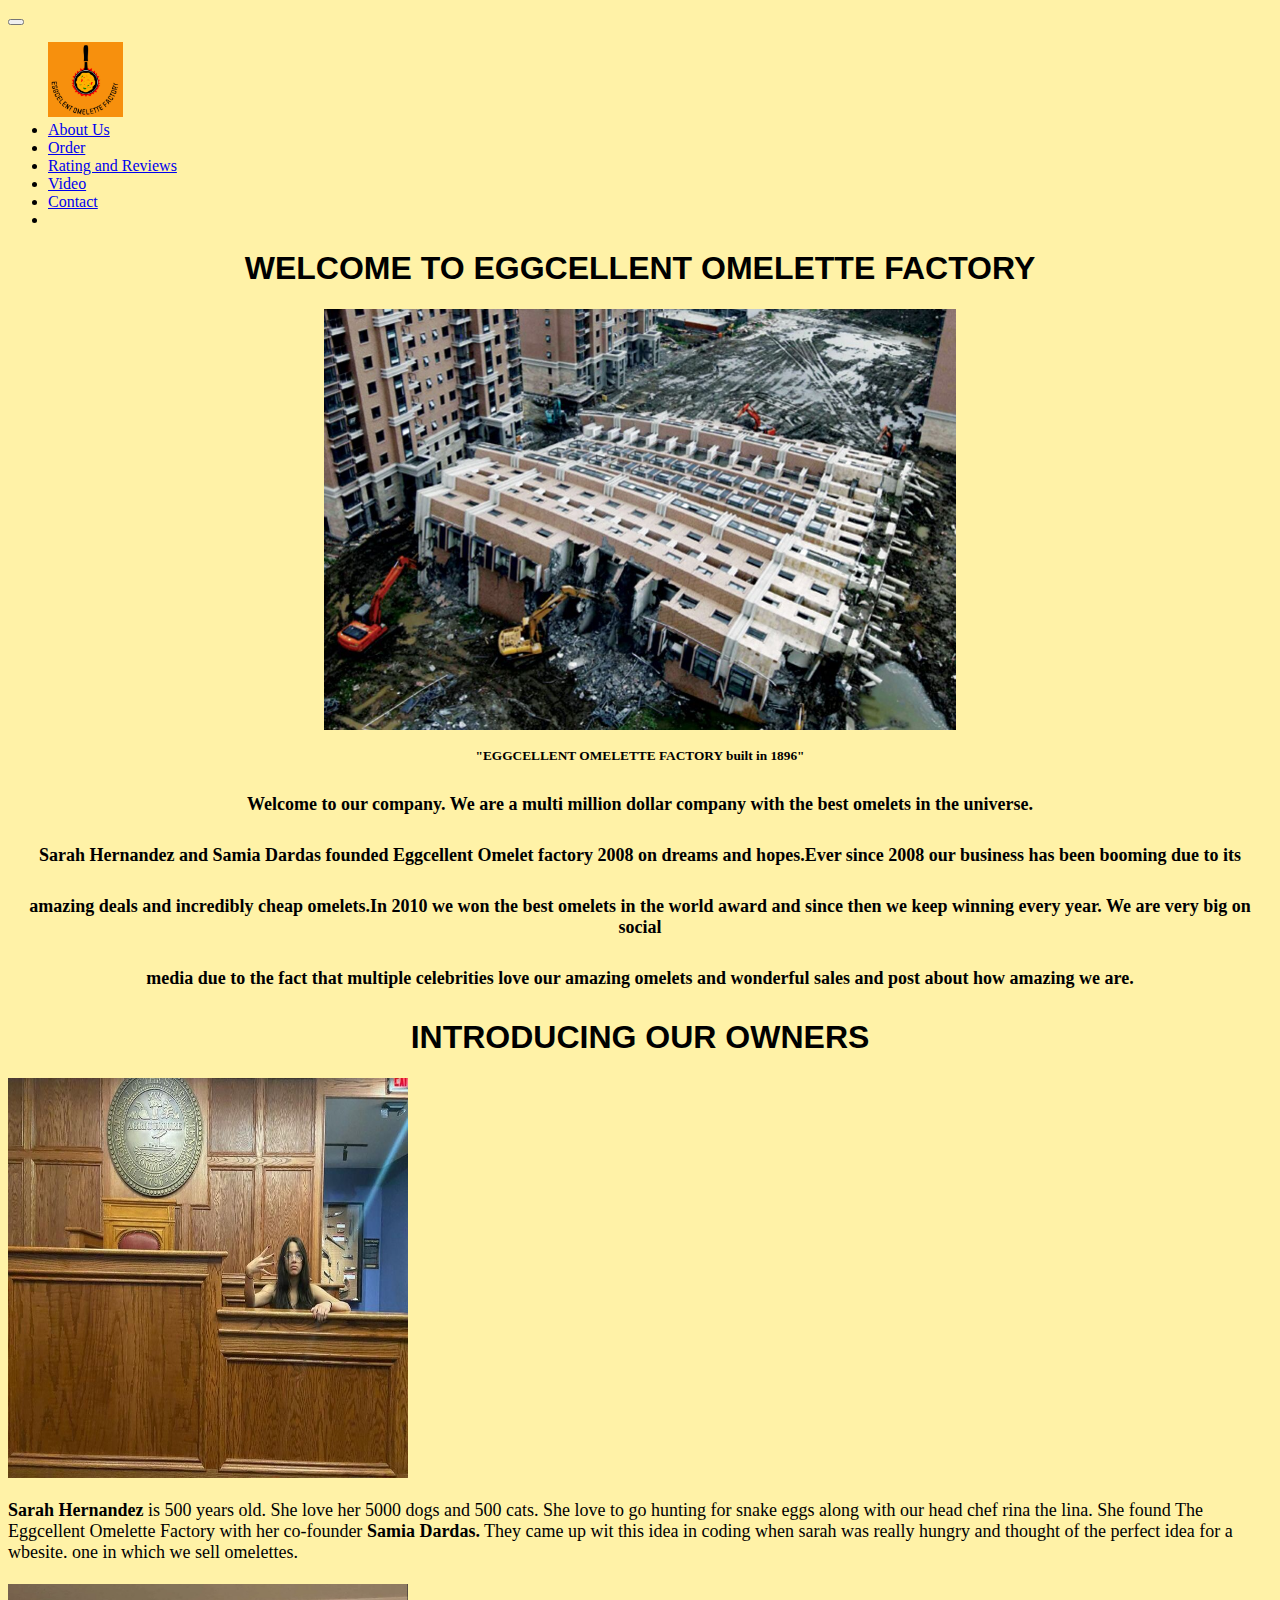
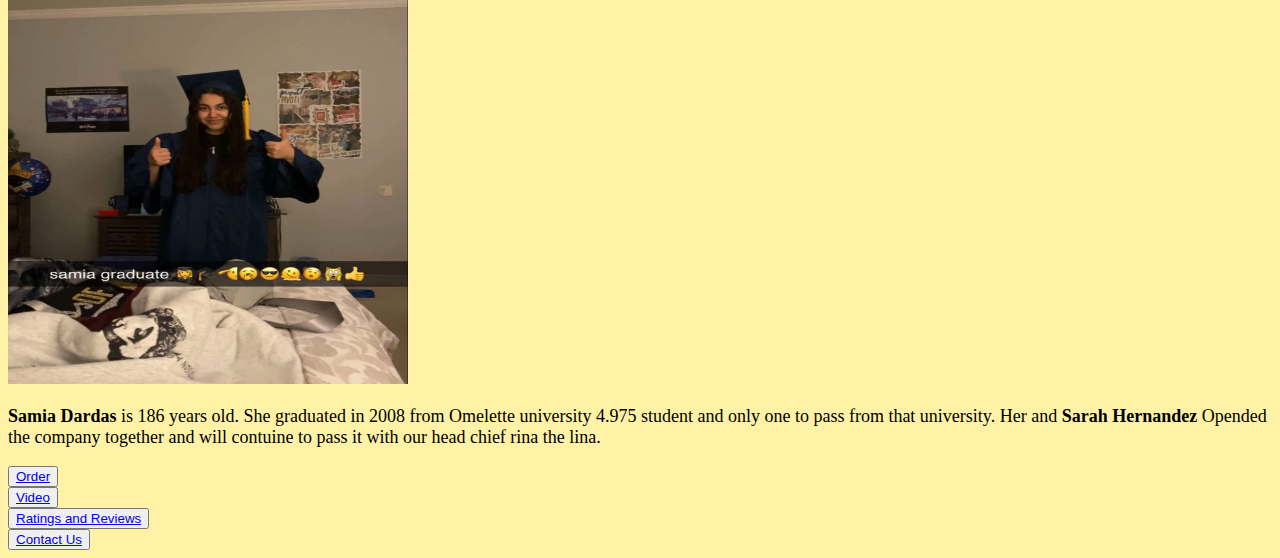
<file: index.html>
<!doctype html>
<html lang="en">

<head>
  <meta charset="utf-8">
  <meta name="viewport" content="width=device-width, initial-scale=1">
  <title>About Us</title>
  <link href="https://cdn.jsdelivr.net/npm/bootstrap@5.3.2/dist/css/bootstrap.min.css" rel="stylesheet"
    integrity="sha384-T3c6CoIi6uLrA9TneNEoa7RxnatzjcDSCmG1MXxSR1GAsXEV/Dwwykc2MPK8M2HN" crossorigin="anonymous">
  <link rel="stylesheet" href="style.css">
</head>

<body>

  <nav class="navbar navbar-expand-lg bg-body-tertiary">
    <!--navbar-->
    <div class="container-fluid">
      <a class="navbar-brand" href="#"></a>
      <button class="navbar-toggler" type="button" data-bs-toggle="collapse" data-bs-target="#navbarNav"
        aria-controls="navbarNav" aria-expanded="false" aria-label="Toggle navigation">
        <span class="navbar-toggler-icon"></span>
      </button>
      <div class="collapse navbar-collapse" id="navbarNav">
        <ul class="navbar-nav">
          <img src="img/thumbnail_IMG_3272.jpg" height="75" width="75">
          <li class="nav-item">
            <a class="nav-link active" aria-current="page" href="index.html">About Us</a>
          </li>
          <li class="nav-item">
            <a class="nav-link" href="Order.html">Order</a>
          </li>
          <li class="nav-item">
            <a class="nav-link" href="Ratingsandreviews.html">Rating and Reviews</a>
          </li>
          <li class="nav-item">
            <a class="nav-link" href="video.html">Video</a>

          </li>
          <li class="nav-item">
            <a class="nav-link" href="contact.html">Contact</a>

          </li>
          <li class="nav-item">
            <!--end of Nav Bar-->
          </li>
        </ul>
      </div>
    </div>
  </nav>

  <body>
    <h1>WELCOME TO EGGCELLENT OMELETTE FACTORY</h1>
    <!--welcome-->
    <img src="img/build.jpg" alt="build" class="center" width="1000">

    <h4>"EGGCELLENT OMELETTE FACTORY built in 1896"</h4>


    <span class="border">
      <!--info about the company-->
      <h5> Welcome to our company. We are a multi million dollar company with the best omelets in the universe.</h5>
      <h5> Sarah Hernandez and Samia Dardas founded Eggcellent Omelet factory 2008 on dreams and hopes.Ever since 2008
        our business has been booming due to its </h5>
      <h5> amazing deals and incredibly cheap omelets.In 2010 we won the best omelets in the world award and since then
        we keep winning every year. We are very big on social</h5>
      <h5> media due to the fact that multiple celebrities love our amazing omelets and wonderful sales and post about
        how amazing we are.</h5>
    </span>
    <h1>INTRODUCING OUR OWNERS</h1>
    <!--header-->
    <div class="container">

      <div class="row text-center">
        <div class="col-md-6">
          <img class="" src="img/um.jpg" width="400" height="400">
          <!--Owner-->

        </div>
        <div class="col-md-6">
          <!--Info about Owner-->
          <p><strong>Sarah Hernandez </strong> is 500 years old. She love her 5000 dogs and 500 cats. She love to go
            hunting for snake eggs along with our head chef rina the lina. She found The Eggcellent Omelette Factory
            with her co-founder <strong> Samia Dardas.</strong> They came up wit this idea in coding when sarah was
            really hungry and thought of the perfect idea for a wbesite. one in which we sell omelettes.

        </div>
        <h1></h1>
        <h1></h1>
        <h1></h1>
        <h1></h1>

        <div class="container">

          <div class="row text-center">
            <div class="col-md-6">
              <img class="" src="img/grad.jpg" width="400" height="400">

            </div>
            <div class="col-md-6">
              <!--Info about Owner-->
              <p><strong>Samia Dardas </strong> is 186 years old. She graduated in 2008 from Omelette university 4.975
                student and only one to pass from that university. Her and <strong>Sarah Hernandez</strong> Opended the
                company together and will contuine to pass it with our head chief rina the lina.</p>

            </div>
          </div>

          </p>



          <span class="border">
            <!--footer-->
        </div>
        <div class="container overflow-hidden text-center">
          <div class="row gx-5">
            <div class="col">
              <div class="p-3">
                <div class="p-3">
                  <button type="button" class="btn btn-dark">
                    <a href="Order.html"> Order </a>
                  </button>
                </div>
              </div>
              <div class="p-3">
                <button type="button" class="btn btn-dark">
                  <a href="video.html">Video</a>
                </button>

              </div>
            </div>
            <div class="col">
              <div class="p-3">
                <div class="p-3">
                  <button type="button" class="btn btn-dark">
                    <a href="Ratingsandreviews.html">Ratings and Reviews</a>
                  </button>
                </div>
              </div>
              <div class="p-3">
                <button type="button" class="btn btn-dark">
                  <a href="contact.html">Contact Us</a>
                </button>
              </div>
            </div>
          </div>
        </div></span>

        <script src="https://cdn.jsdelivr.net/npm/bootstrap@5.3.2/dist/js/bootstrap.bundle.min.js"
          integrity="sha384-C6RzsynM9kWDrMNeT87bh95OGNyZPhcTNXj1NW7RuBCsyN/o0jlpcV8Qyq46cDfL" crossorigin="anonymous">
        </script>

  </body>
</file>
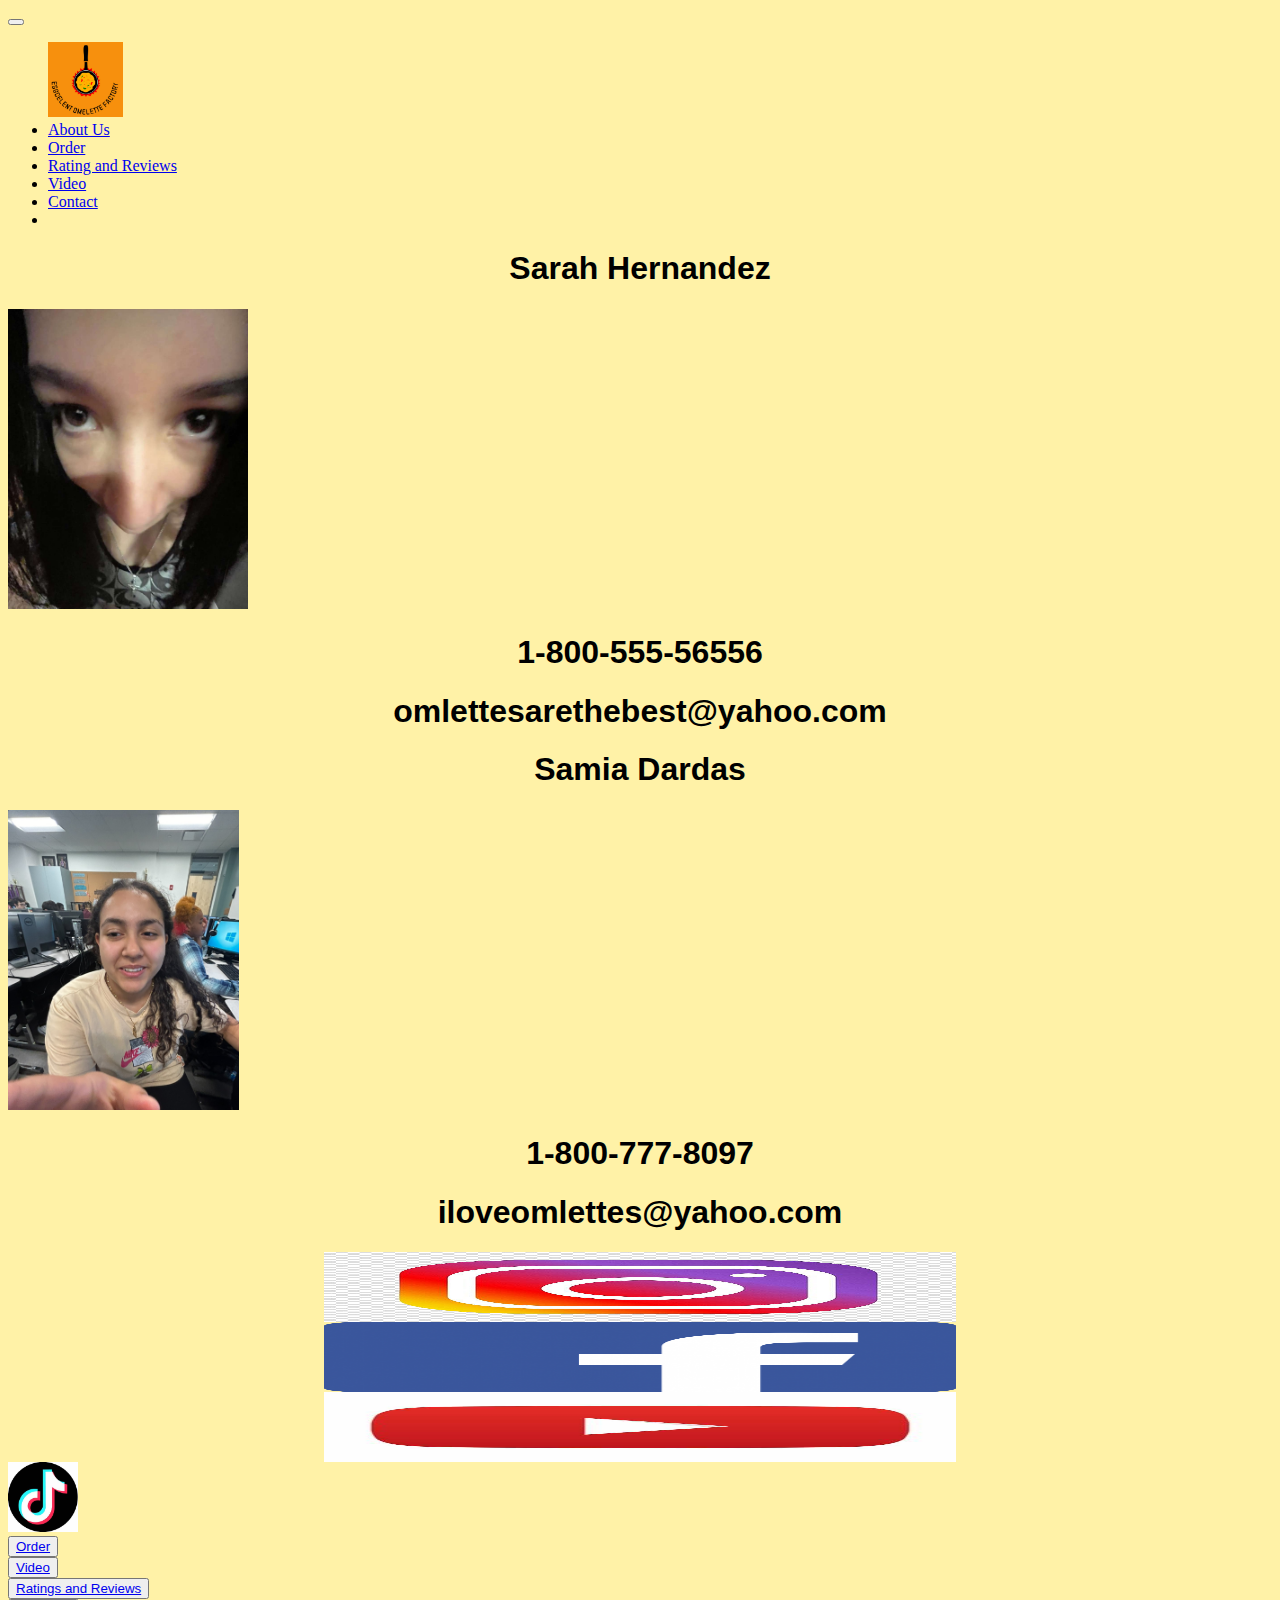
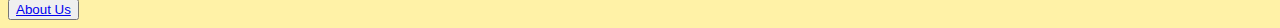
<file: contact.html>
<!doctype html>
<html lang="en">

<head>
  <meta charset="utf-8">
  <meta name="viewport" content="width=device-width, initial-scale=1">
  <title>Contact</title>
  <link href="https://cdn.jsdelivr.net/npm/bootstrap@5.3.2/dist/css/bootstrap.min.css" rel="stylesheet"
    integrity="sha384-T3c6CoIi6uLrA9TneNEoa7RxnatzjcDSCmG1MXxSR1GAsXEV/Dwwykc2MPK8M2HN" crossorigin="anonymous">
  <link rel="stylesheet" href="style.css">
</head>

<body>

  <nav class="navbar navbar-expand-lg bg-body-tertiary">
    <!--Nav bar-->
    <div class="container-fluid">
      <a class="navbar-brand" href="#"></a>
      <button class="navbar-toggler" type="button" data-bs-toggle="collapse" data-bs-target="#navbarNav"
        aria-controls="navbarNav" aria-expanded="false" aria-label="Toggle navigation">
        <span class="navbar-toggler-icon"></span>
      </button>
      <div class="collapse navbar-collapse" id="navbarNav">
        <ul class="navbar-nav">
          <img src="img/thumbnail_IMG_3272.jpg" height="75" width="75">
          <li class="nav-item">
            <a class="nav-link active" aria-current="page" href="index.html">About Us</a>
          </li>
          <li class="nav-item">
            <a class="nav-link" href="Order.html">Order</a>
          </li>
          <li class="nav-item">
            <a class="nav-link" href="Ratingsandreviews.html">Rating and Reviews</a>
          </li>
          <li class="nav-item">
            <a class="nav-link" href="video.html">Video</a>

          </li>
          <li class="nav-item">
            <a class="nav-link" href="contact.html">Contact</a>

          </li>
          <li class="nav-item">

          </li>
        </ul>
      </div>
    </div>
  </nav>
  <!--end of Nav Bar-->
  <div class="container text-center">
    <!--contact info-->
    <div class="row g-2">
      <div class="col-6">
        <div class="p-3">
          <h1>Sarah Hernandez</h1>
          <img src="img/sarah.jpg" height="300" weight="300">
          <h1> 1-800-555-56556</h1>
          <h1>omlettesarethebest@yahoo.com</h1>

        </div>
      </div>


      <div class="col-6">
        <div class="p-3">
          <!--contact info-->
          <h1> Samia Dardas</h1>
          <img src="img/samia.jpg" height="300" weight="300">
          <h1>1-800-777-8097</h1>
          <h1>iloveomlettes@yahoo.com</h1>
        </div>
      </div>

    </div>
  </div>

  <div class="container text-center">
    <!--socials-->
    <div class="row row-cols-auto">
      <div class="col">
        <a href="https://www.tiktok.com/t/ZT85SgsB6/"><img class="center" src="img/insta.jpg" height="70"
            width="70"></a>
      </div>

      <div class="col">
        <a href="https://www.tiktok.com/t/ZT85SH5DW/"><img class="center" src="img/facebook.jpg" height="70"
            width="70"></a>
      </div>
      <div class="col">
        <a href="https://www.tiktok.com/t/ZT85SsAsD/"><img class="center" src="img/idek.jpg" height="70" width="70"></a>
      </div>
      <div class="col">
        <a href="https://www.tiktok.com/t/ZT85Scfpp/"><img class="ccenter" src="img/tiktok.jpg" height="70"
            width="70"></a>
      </div>
    </div>
    <span class="border">
      <!--footer-->
  </div>
  <div class="container overflow-hidden text-center">
    <div class="row gx-5">
      <div class="col">
        <div class="p-3">
          <div class="p-3">
            <button type="button" class="btn btn-dark">
              <a href="Order.html"> Order </a>
            </button>
          </div>
        </div>
        <div class="p-3">
          <button type="button" class="btn btn-dark">
            <a href="video.html">Video</a>
          </button>

        </div>
      </div>
      <div class="col">
        <div class="p-3">
          <div class="p-3">
            <button type="button" class="btn btn-dark">
              <a href="Ratingsandreviews.html">Ratings and Reviews</a>
            </button>
          </div>
        </div>
        <div class="p-3">
          <button type="button" class="btn btn-dark">
            <a href="index.html">About Us</a>
          </button>
        </div>
      </div>
    </div>
  </div></span>
  <script src="https://cdn.jsdelivr.net/npm/bootstrap@5.3.2/dist/js/bootstrap.bundle.min.js"
    integrity="sha384-C6RzsynM9kWDrMNeT87bh95OGNyZPhcTNXj1NW7RuBCsyN/o0jlpcV8Qyq46cDfL" crossorigin="anonymous">
  </script>
</body>
</file>
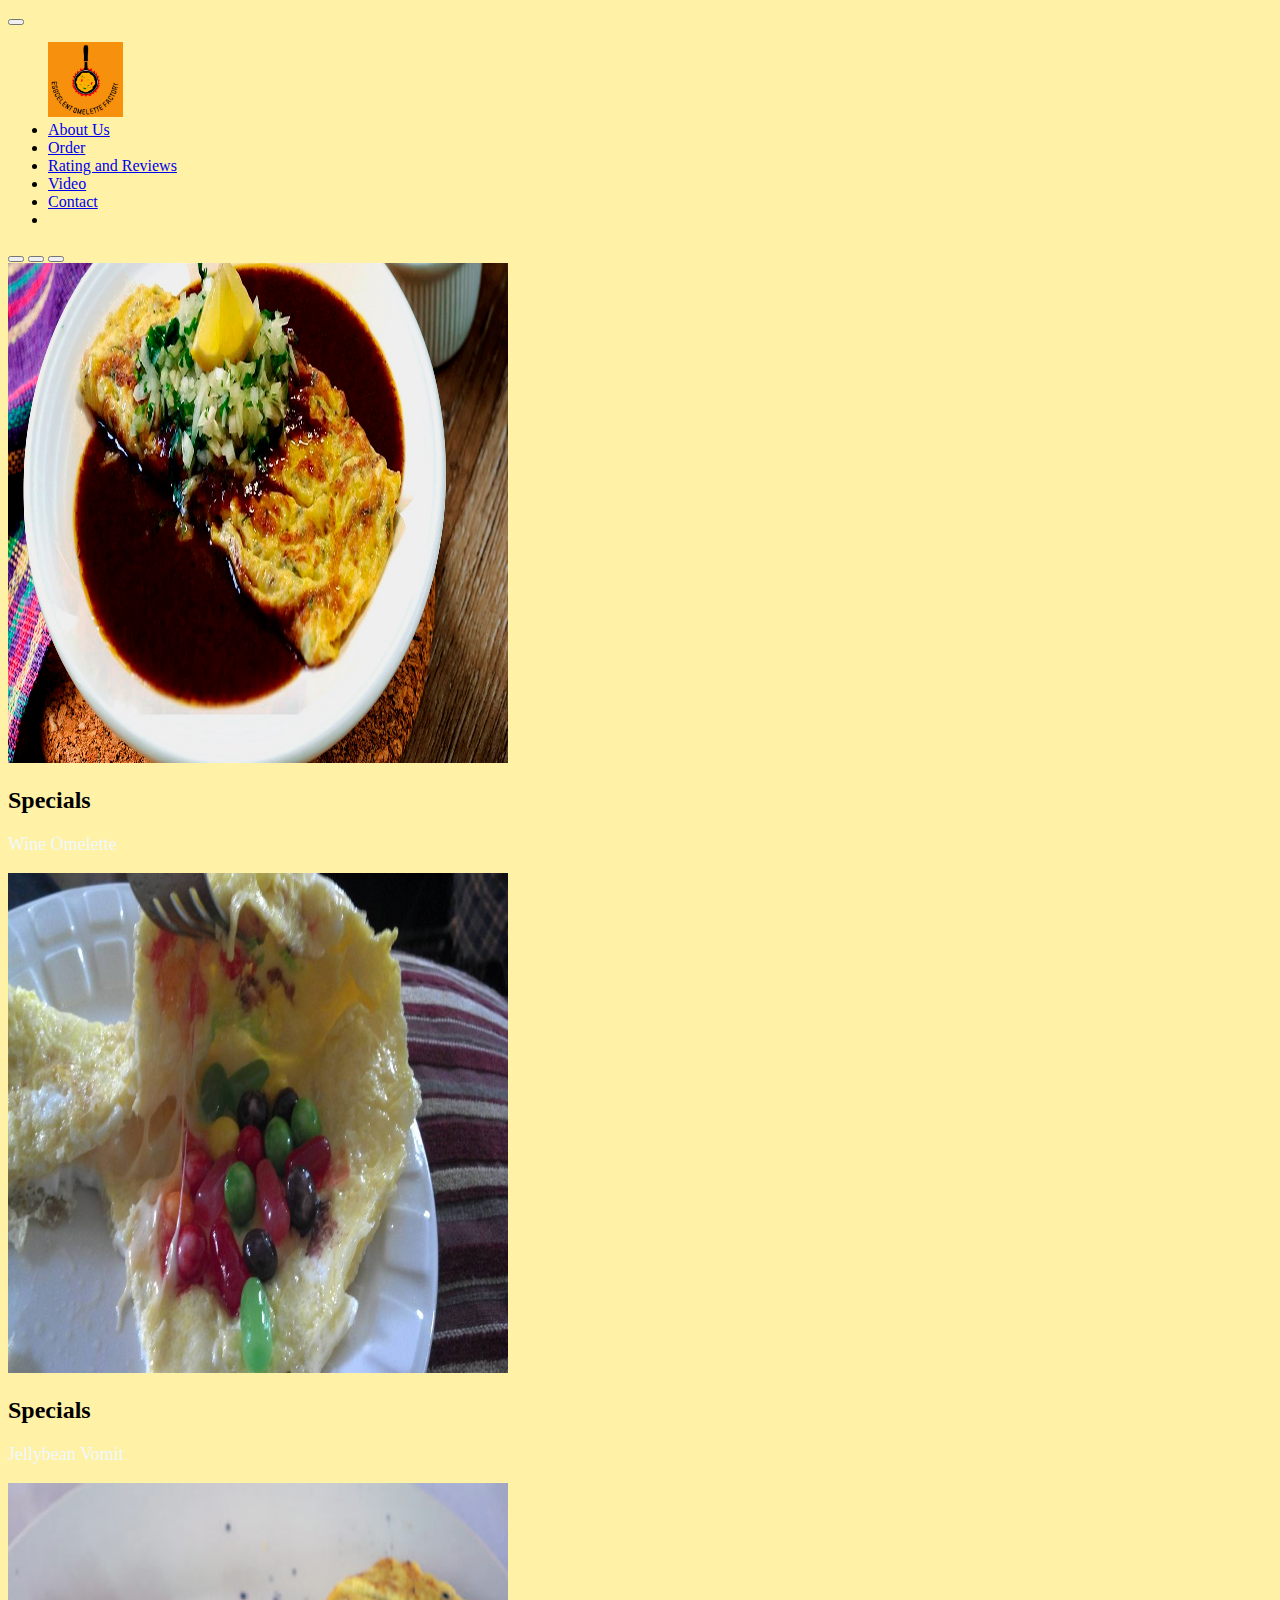
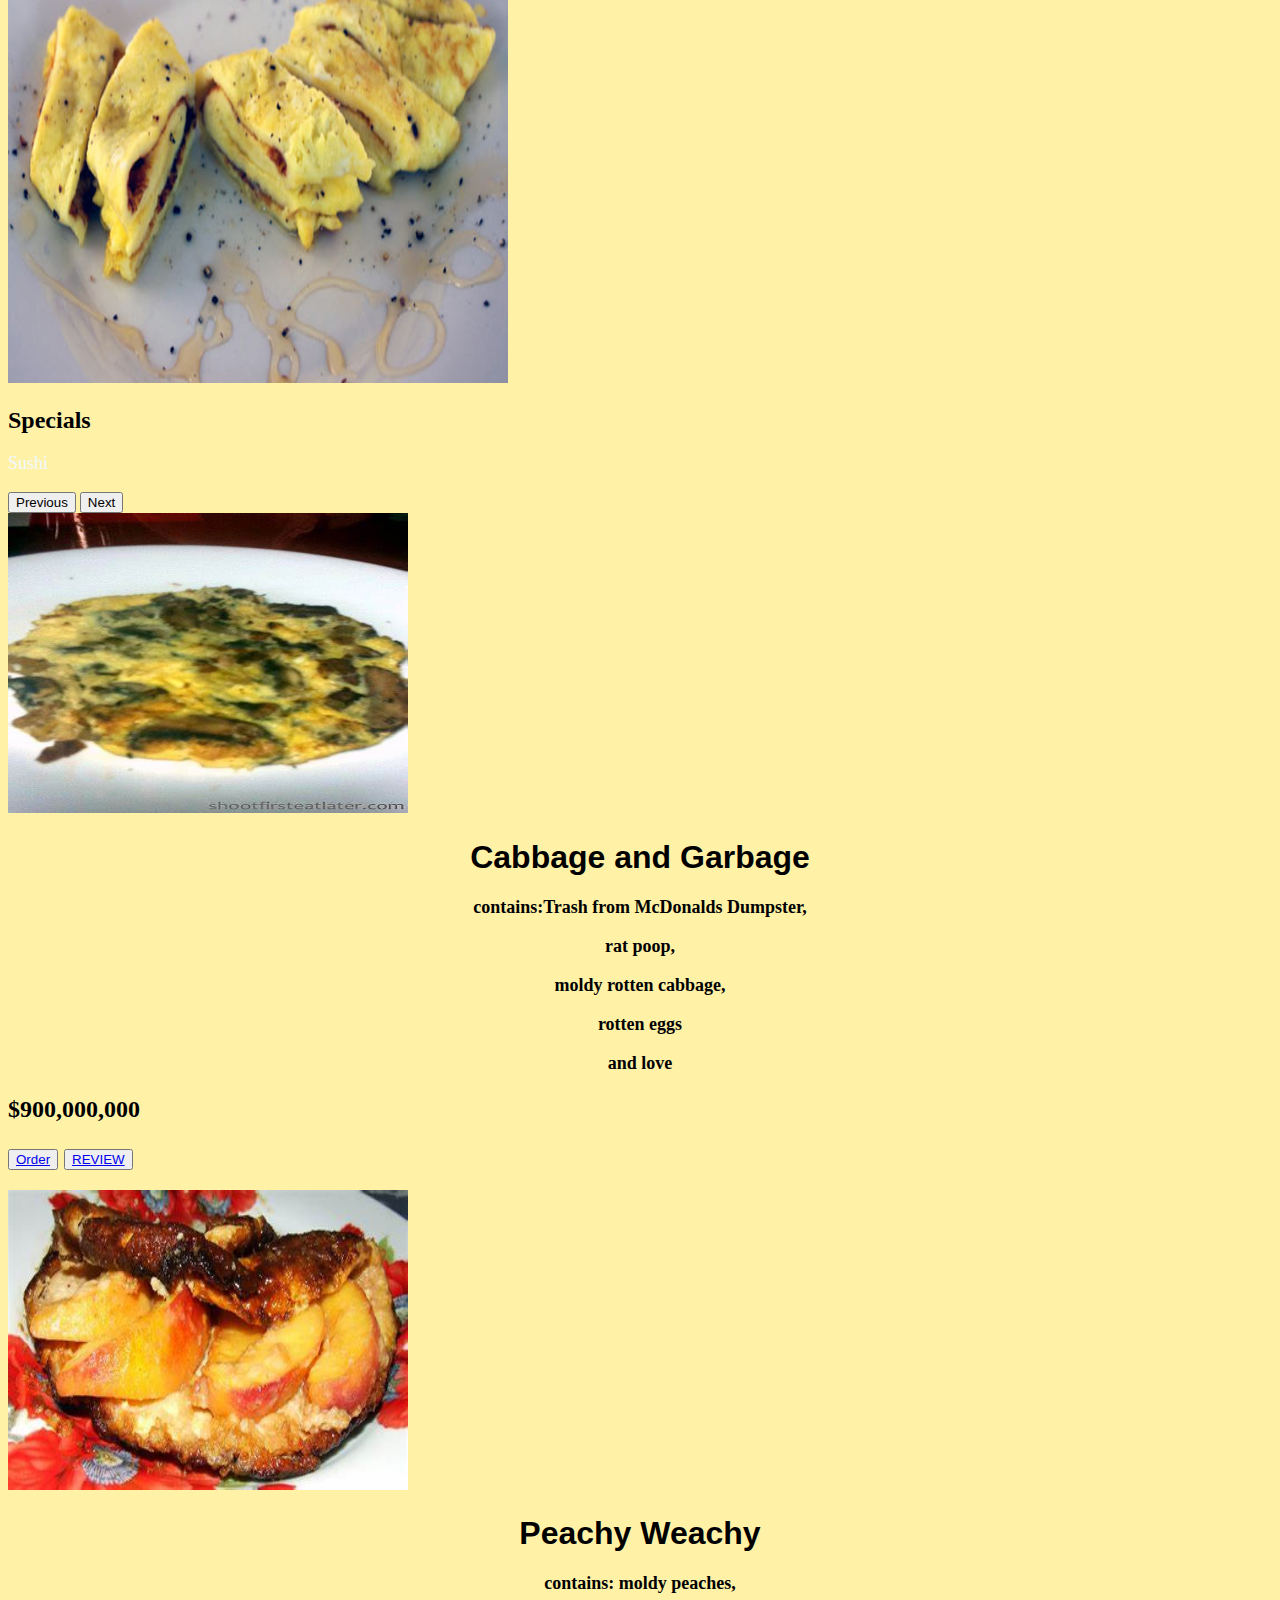
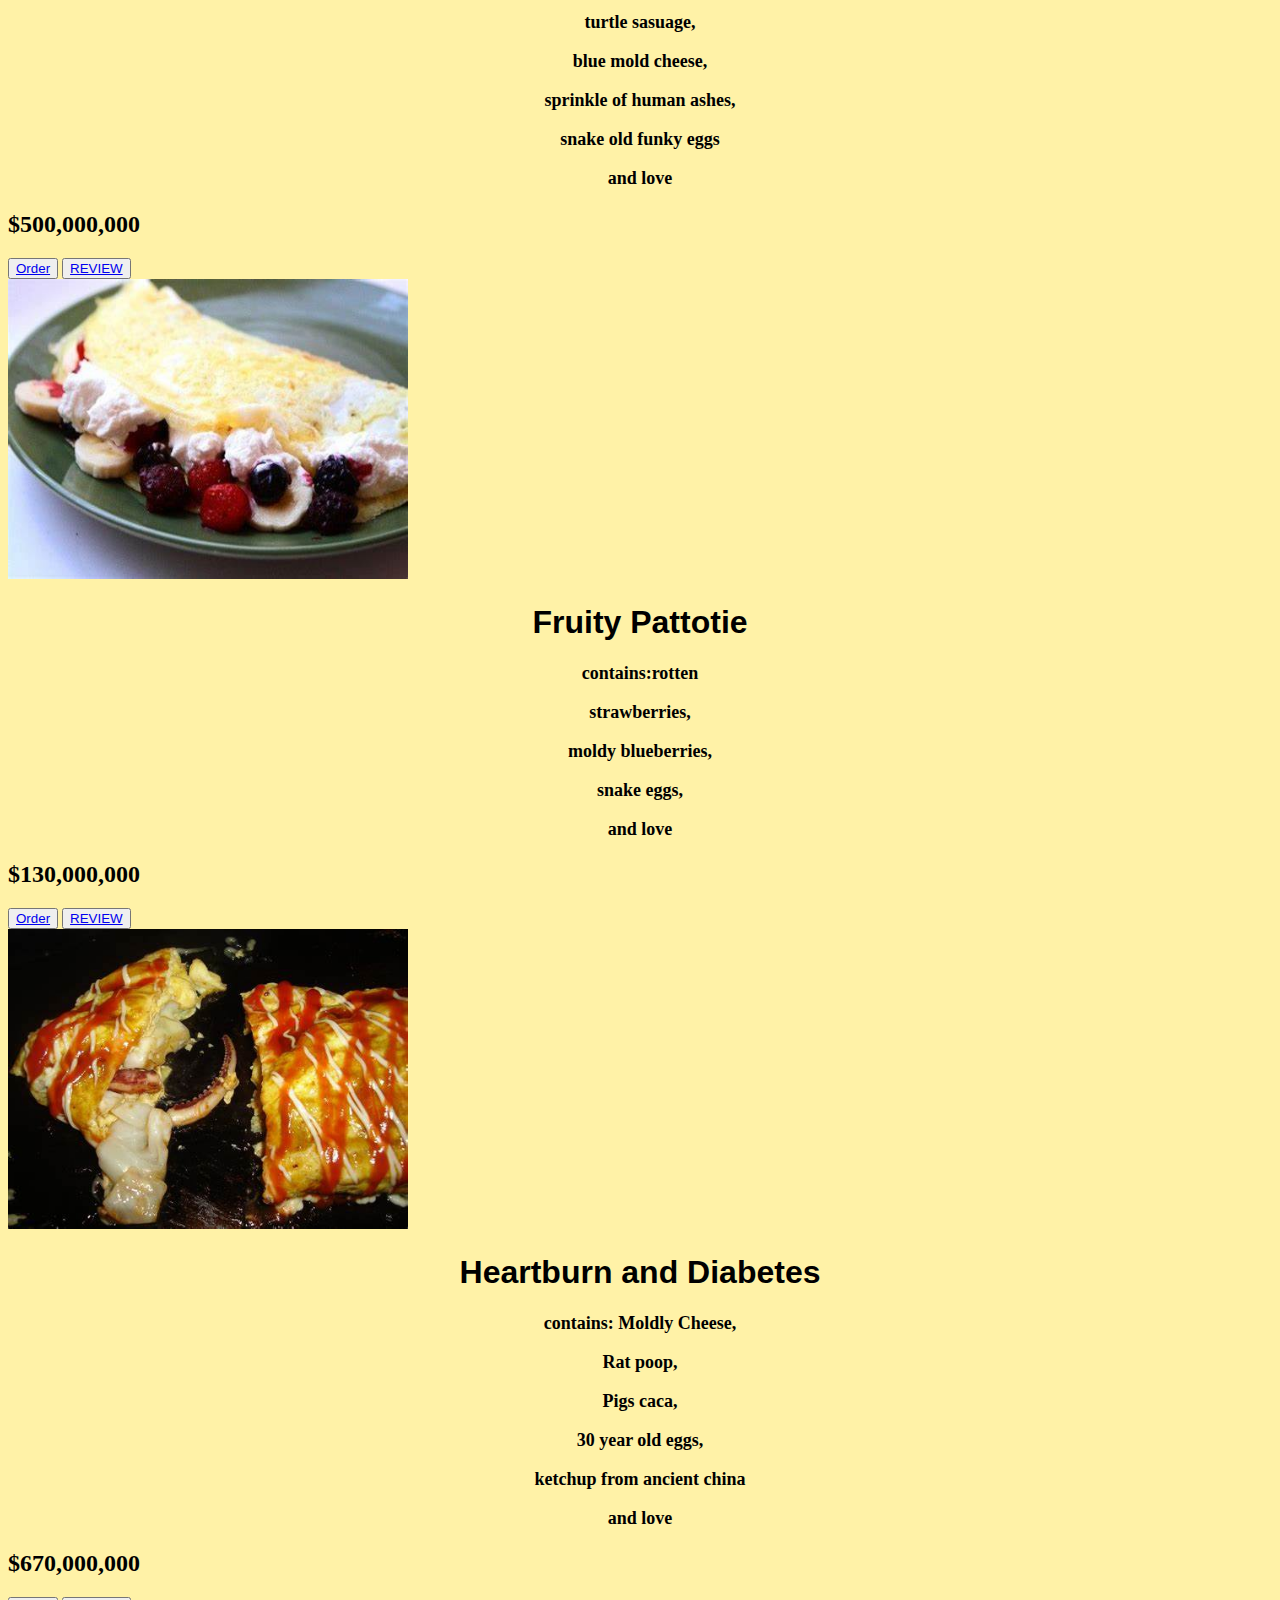
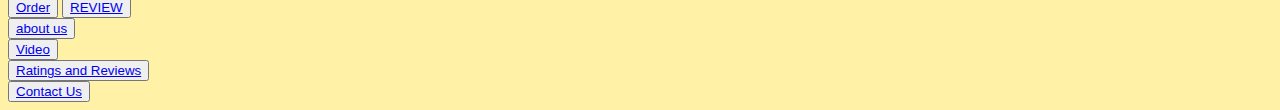
<file: Order.html>
<!doctype html>
<html lang="en">

<head>
  <meta charset="utf-8">
  <meta name="viewport" content="width=device-width, initial-scale=1">
  <title>Order</title>
  <link href="https://cdn.jsdelivr.net/npm/bootstrap@5.3.2/dist/css/bootstrap.min.css" rel="stylesheet"
    integrity="sha384-T3c6CoIi6uLrA9TneNEoa7RxnatzjcDSCmG1MXxSR1GAsXEV/Dwwykc2MPK8M2HN" crossorigin="anonymous">
  <link rel="stylesheet" href="style.css">
</head>

<body>
  <nav class="navbar navbar-expand-lg bg-body-tertiary">
    <div class="container-fluid">
      <a class="navbar-brand" href="#"></a>
      <button class="navbar-toggler" type="button" data-bs-toggle="collapse" data-bs-target="#navbarNav"
        aria-controls="navbarNav" aria-expanded="false" aria-label="Toggle navigation">
        <span class="navbar-toggler-icon"></span>
      </button>
      <div class="collapse navbar-collapse" id="navbarNav">
        <ul class="navbar-nav">
          <img src="img/thumbnail_IMG_3272.jpg" height="75" width="75">
          <li class="nav-item">
            <a class="nav-link active" aria-current="page" href="index.html">About Us</a>
          </li>
          <li class="nav-item">
            <a class="nav-link" href="Order.html">Order</a>
          </li>
          <li class="nav-item">
            <a class="nav-link" href="Ratingsandreviews.html">Rating and Reviews</a>
          </li>
          <li class="nav-item">
            <a class="nav-link" href="video.html">Video</a>

          </li>
          <li class="nav-item">
            <a class="nav-link" href="contact.html">Contact</a>

          </li>
          <li class="nav-item">

          </li>
        </ul>
      </div>
    </div>
  </nav>

  <div class="container">
    <div class="row">
      <div class="col-6"></div>
      <div id="carouselExampleCaptions" class="carousel slide">
        <div class="carousel-indicators">
          <button type="button" data-bs-target="#carouselExampleCaptions" data-bs-slide-to="0" class="active"
            aria-current="true" aria-label="Slide 1"></button>
          <button type="button" data-bs-target="#carouselExampleCaptions" data-bs-slide-to="1"
            aria-label="Slide 2"></button>
          <button type="button" data-bs-target="#carouselExampleCaptions" data-bs-slide-to="2"
            aria-label="Slide 3"></button>
        </div>
        <div class="carousel-inner">
          <div class="carousel-item active">
            <img src="img/wine.jpg" class="d-block w-100" height="500" width="500">
            <div class="carousel-caption d-none d-md-block">
              <h2>Specials</h2>
              <p class="poo">Wine Omelette</p>
            </div>
          </div>
          <div class="carousel-item">
            <img src="img/ew.jpg" class="d-block w-100" height="500" width="500">
            <div class="carousel-caption d-none d-md-block">
              <h2>Specials</h2>
              <p class="poo">Jellybean Vomit</p>
            </div>
          </div>
          <div class="carousel-item">
            <img src="img/sushis.jpg" class="d-block w-100" height="500" width="500">
            <div class="carousel-caption d-none d-md-block">
              <h2>Specials</h2>
              <p class="poo">Sushi</p>
            </div>
          </div>
        </div>
        <button class="carousel-control-prev" type="button" data-bs-target="#carouselExampleCaptions"
          data-bs-slide="prev">
          <span class="carousel-control-prev-icon" aria-hidden="true"></span>
          <span class="visually-hidden">Previous</span>
        </button>
        <button class="carousel-control-next" type="button" data-bs-target="#carouselExampleCaptions"
          data-bs-slide="next">
          <span class="carousel-control-next-icon" aria-hidden="true"></span>
          <span class="visually-hidden">Next</span>
        </button>
      </div>
    </div>

    <div class="container text-center">
      <!--menu-->
      <div class="row g-2">
        <div class="col-6">
          <div class="p-3">
            <img class="menu" src="img/spanigv.jpg">
          </div>
        </div>
        <div class="col-6">
          <div class="p-3">
            <h1>Cabbage and Garbage<h1>
                <p>contains:Trash from
                  McDonalds Dumpster,</p>
                <p>rat poop,</p>
                <p>moldy rotten
                  cabbage,</p>
                <p> rotten eggs</p>
                <p>and love</p>
                <h2>$900,000,000<h2>
                    <button type="button" class="btn btn-dark">
                      <a href="fakeorder.html">Order</a>
                    </button>
                    <button type="button" class="btn btn-dark">
                      <a href="FAKEREWVIEW.html">REVIEW</a></button>
          </div>
        </div>
        <div class="col-6">
          <div class="p-3">
            <img class="menu" src="img/peach.jpg" \>
          </div>
        </div>

        <div class="col-6">
          <div class="p-3">
            <h1>Peachy Weachy<h1>
                <p>contains: moldy peaches,</p>
                <p>turtle sasuage,</p>
                <p>blue mold cheese,</p>
                <p>sprinkle of human ashes,</p>
                <p>snake old funky eggs</p>
                <p>and love</p>
                <h2>$500,000,000</h2>
                <button type="button" class="btn btn-dark">
                  <a href="fakeorder.html">Order</a>
                </button>
                <button type="button" class="btn btn-dark">
                  <a href="FAKEREWVIEW.html">REVIEW</a></button>

          </div>
        </div>
        <div class="col-6">
          <div class="p-3">
            <img class="menu" src="img/fruit.jpg">
          </div>
        </div>
        <div class="col-6">
          <div class="p-3">
            <h1>Fruity Pattotie<h1>
                <p>contains:rotten</p>
                <p> strawberries,</p>
                <p>moldy blueberries,</p>
                <p>snake eggs,</p>
                <p>and love</p>
                <h2>$130,000,000</h2>
                <button type="button" class="btn btn-dark">
                  <a href="fakeorder.html">Order</a>
                </button>
                <button type="button" class="btn btn-dark">
                  <a href="FAKEREWVIEW.html">REVIEW</a></button>
          </div>
        </div>
        <div class="col-6">
          <div class="p-3">
            <img class="menu" src="img/heart.jpg">
          </div>
        </div>
        <div class="col-6">
          <div class="p-3">
            <h1>Heartburn and Diabetes<h1>
                <p>contains: Moldly Cheese, </p>
                <p> Rat poop, </p>
                <p>Pigs caca,</p>
                <p>30 year old eggs, </p>
                <p> ketchup from ancient china</p>
                <p>and love</p>
                <h2>$670,000,000</h2>
                <button type="button" class="btn btn-dark">
                  <a href="fakeorder.html">Order</a>
                </button>
                <button type="button" class="btn btn-dark">
                  <a href="FAKEREWVIEW.html">REVIEW</a></button>
          </div>
        </div>
      </div>
    </div>
    <!--end of menu-->


    <span class="border">
      <!--footer-->
  </div>
  <div class="container overflow-hidden text-center">
    <div class="row gx-5">
      <div class="col">
        <div class="p-3">
          <div class="p-3">
            <button type="button" class="btn btn-dark">
              <a href="index.html"> about us </a>
            </button>
          </div>
        </div>
        <div class="p-3">
          <button type="button" class="btn btn-dark">
            <a href="video.html">Video</a>
          </button>

        </div>
      </div>
      <div class="col">
        <div class="p-3">
          <div class="p-3">
            <button type="button" class="btn btn-dark">
              <a href="Ratingsandreviews.html">Ratings and Reviews</a>
            </button>
          </div>
        </div>
        <div class="p-3">
          <button type="button" class="btn btn-dark">
            <a href="contact.html">Contact Us</a>
          </button>
        </div>
      </div>
    </div>
  </div></span>

  <script src="https://cdn.jsdelivr.net/npm/bootstrap@5.3.2/dist/js/bootstrap.bundle.min.js"
    integrity="sha384-C6RzsynM9kWDrMNeT87bh95OGNyZPhcTNXj1NW7RuBCsyN/o0jlpcV8Qyq46cDfL" crossorigin="anonymous">
  </script>
</body>
</file>
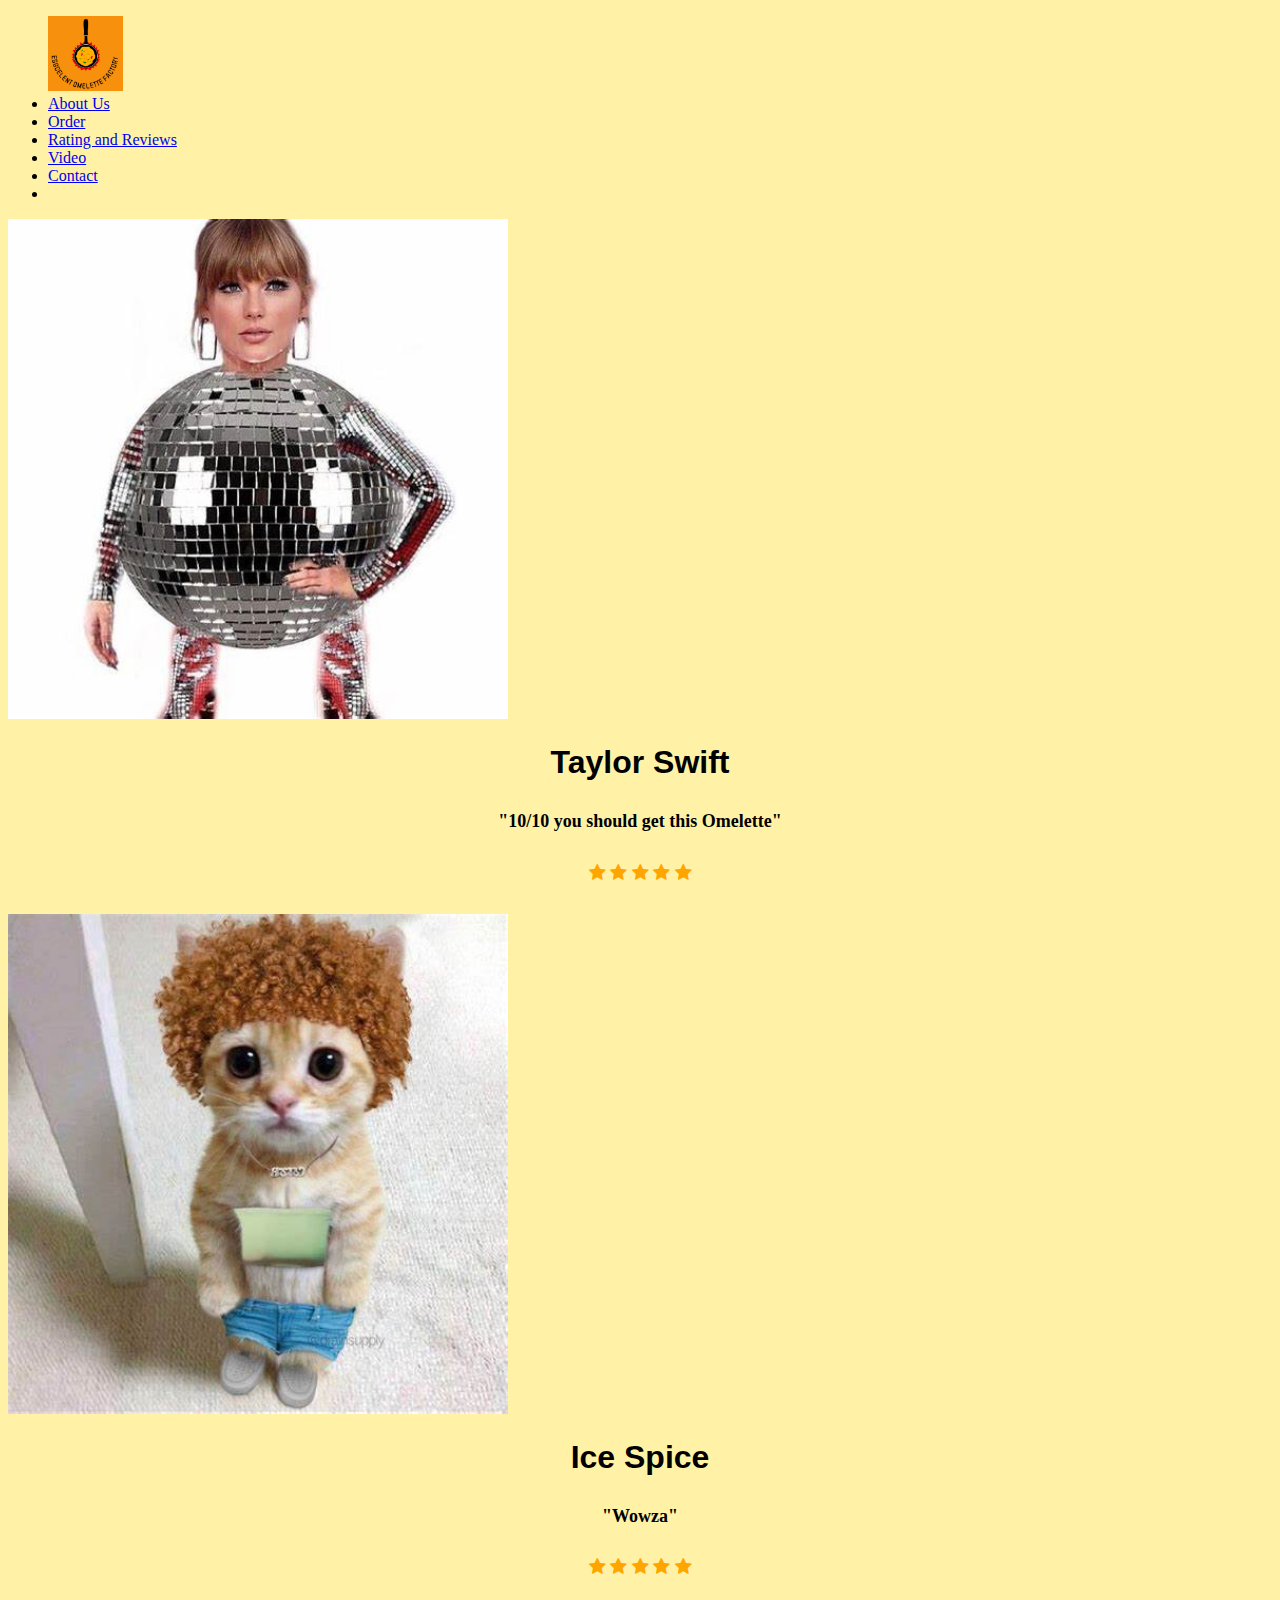
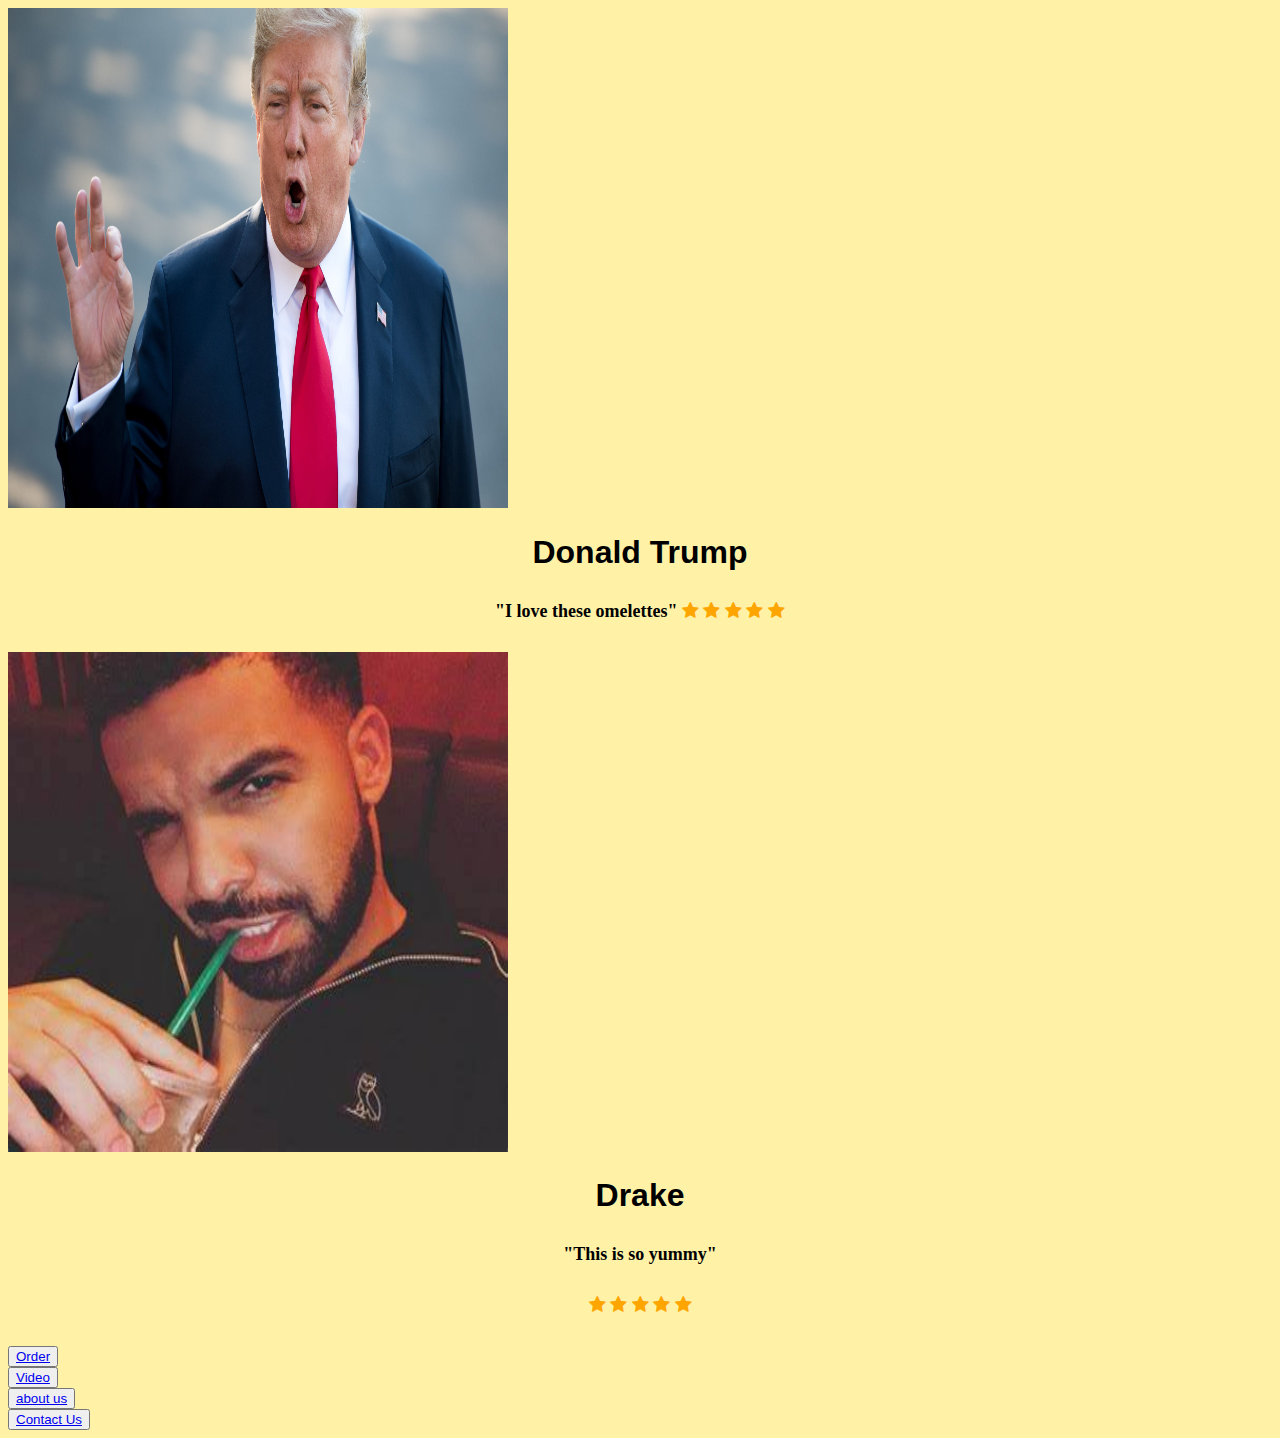
<file: Ratingsandreviews.html>
<!doctype html>
<html lang="en">

<head>
  <meta charset="utf-8">
  <meta name="viewport" content="width=device-width, initial-scale=1">
  <title>Ratings and Reviews</title>
  <link href="https://cdn.jsdelivr.net/npm/bootstrap@5.3.2/dist/css/bootstrap.min.css" rel="stylesheet"
    integrity="sha384-T3c6CoIi6uLrA9TneNEoa7RxnatzjcDSCmG1MXxSR1GAsXEV/Dwwykc2MPK8M2HN" crossorigin="anonymous">
  <link rel="stylesheet" href="style.css">
</head>

<body>

  <nav class="navbar navbar-expand-lg bg-body-tertiary">
    <div class="container-fluid">
      <a class="navbar-brand" href="#"></a>

      <span class="navbar-toggler-icon"></span>
      </button>
      <div class="collapse navbar-collapse" id="navbarNav">
        <ul class="navbar-nav">
          <img src="img/thumbnail_IMG_3272.jpg" height="75" width="75">
          <li class="nav-item">
            <a class="nav-link active" aria-current="page" href="index.html">About Us</a>
          </li>
          <li class="nav-item">
            <a class="nav-link" href="Order.html">Order</a>
          </li>
          <li class="nav-item">
            <a class="nav-link" href="Ratingsandreviews.html">Rating and Reviews</a>
          </li>
          <li class="nav-item">
            <a class="nav-link" href="video.html">Video</a>

          </li>
          <li class="nav-item">
            <a class="nav-link" href="contact.html">Contact</a>

          </li>
          <li class="nav-item">

          </li>
        </ul>
      </div>
    </div>
  </nav>

  <div class="container overflow-hidden text-center">
    <div class="row gy-5">
      <div class="col-6">
        <div class="p-3">
          <img src="img/TAYLOR.jpg" height="500" width="500">
          <h1>Taylor Swift<h1>
              <h5>"10/10 you should get this Omelette"<h5>
                  <span class="fa fa-star checked"></span>
                  <span class="fa fa-star checked"></span>
                  <span class="fa fa-star checked"></span>
                  <span class="fa fa-star checked"></span>
                  <span class="fa fa-star checked"></span>

        </div>
      </div>
      <div class="col-6">
        <div class="p-3">
          <img src="img/ice.jpg" height="500" width="500">
          <h1>Ice Spice<h1>
              <h5>"Wowza"<h5>
                  <span class="fa fa-star checked"></span>
                  <span class="fa fa-star checked"></span>
                  <span class="fa fa-star checked"></span>
                  <span class="fa fa-star checked"></span>
                  <span class="fa fa-star checked"></span>

        </div>
      </div>
      <div class="col-6">
        <div class="p-3">
          <img src="img/donald.jpg" height="500" width="500">
          <h1>Donald Trump<h1>
              <h5>"I love these omelettes"
                <span class="fa fa-star checked"></span>
                <span class="fa fa-star checked"></span>
                <span class="fa fa-star checked"></span>
                <span class="fa fa-star checked"></span>
                <span class="fa fa-star checked"></span>

        </div>
      </div>
      <div class="col-6">
        <div class="p-3">
          <img src="img/drake.jpg" height="500" width="500">
          <h1>Drake<h1>
              <h5>"This is so yummy"<h5>
                  <span class="fa fa-star checked"></span>
                  <span class="fa fa-star checked"></span>
                  <span class="fa fa-star checked"></span>
                  <span class="fa fa-star checked"></span>
                  <span class="fa fa-star checked"></span>

        </div>
      </div>
    </div>
  </div>


  <span class="border">
    <!--footer-->
    </div>
    <div class="container overflow-hidden text-center">
      <div class="row gx-5">
        <div class="col">
          <div class="p-3">
            <div class="p-3">
              <button type="button" class="btn btn-dark">
                <a href="Order.html"> Order </a>
              </button>
            </div>
          </div>
          <div class="p-3">
            <button type="button" class="btn btn-dark">
              <a href="video.html">Video</a>
            </button>

          </div>
        </div>
        <div class="col">
          <div class="p-3">
            <div class="p-3">
              <button type="button" class="btn btn-dark">
                <a href="index.html">about us</a>
              </button>
            </div>
          </div>
          <div class="p-3">
            <button type="button" class="btn btn-dark">
              <a href="contact.html">Contact Us</a>
            </button>
          </div>
        </div>
      </div>
    </div>
  </span>
  <script src="https://cdn.jsdelivr.net/npm/bootstrap@5.3.2/dist/js/bootstrap.bundle.min.js"
    integrity="sha384-C6RzsynM9kWDrMNeT87bh95OGNyZPhcTNXj1NW7RuBCsyN/o0jlpcV8Qyq46cDfL" crossorigin="anonymous">
  </script>
</body>
<!-- Add icon library -->
<link rel="stylesheet" href="https://cdnjs.cloudflare.com/ajax/libs/font-awesome/4.7.0/css/font-awesome.min.css">
</file>
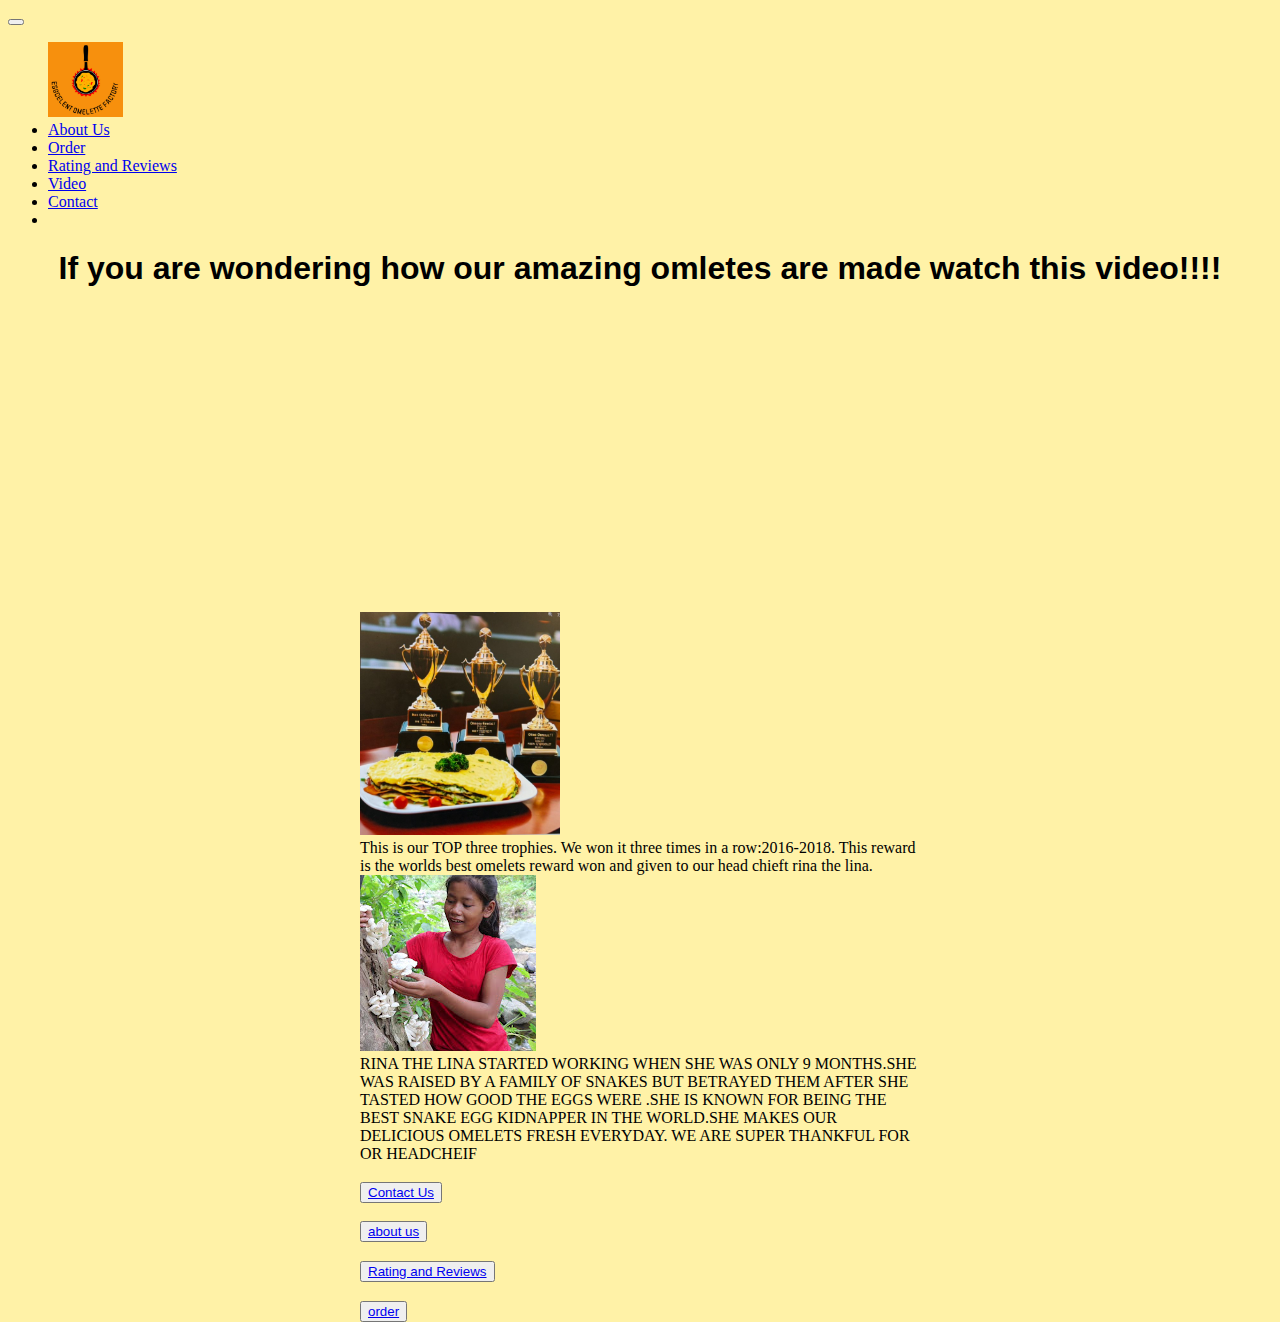
<file: video.html>
<!doctype html>
<html lang="en">

<head>
  <meta charset="utf-8">
  <meta name="viewport" content="width=device-width, initial-scale=1">
  <title>Video</title>
  <link href="https://cdn.jsdelivr.net/npm/bootstrap@5.3.2/dist/css/bootstrap.min.css" rel="stylesheet"
    integrity="sha384-T3c6CoIi6uLrA9TneNEoa7RxnatzjcDSCmG1MXxSR1GAsXEV/Dwwykc2MPK8M2HN" crossorigin="anonymous">
  <link rel="stylesheet" href="style.css">
</head>

<body>

  <nav class="navbar navbar-expand-lg bg-body-tertiary">
    <div class="container-fluid">
      <a class="navbar-brand" href="#"></a>
      <button class="navbar-toggler" type="button" data-bs-toggle="collapse" data-bs-target="#navbarNav"
        aria-controls="navbarNav" aria-expanded="false" aria-label="Toggle navigation">
        <span class="navbar-toggler-icon"></span>
      </button>
      <div class="collapse navbar-collapse" id="navbarNav">
        <ul class="navbar-nav">
          <img src="img/thumbnail_IMG_3272.jpg" height="75" width="75">
          <li class="nav-item">
            <a class="nav-link active" aria-current="page" href="index.html">About Us</a>
          </li>
          <li class="nav-item">
            <a class="nav-link" href="Order.html">Order</a>
          </li>
          <li class="nav-item">
            <a class="nav-link" href="Ratingsandreviews.html">Rating and Reviews</a>
          </li>
          <li class="nav-item">
            <a class="nav-link" href="video.html">Video</a>

          </li>
          <li class="nav-item">
            <a class="nav-link" href="contact.html">Contact</a>

          </li>
          <li class="nav-item">

          </li>
        </ul>
      </div>
    </div>
  </nav>
  <h1>If you are wondering how our amazing omletes are made watch this video!!!!</h1>
  <div class="video">
    <iframe width="560" height="315" src="https://www.youtube.com/embed/gNkGiSVeiG4?si=_DRb9mwH72IXomYl&amp;start=505"
      title="YouTube video player" frameborder="0"
      allow="accelerometer; autoplay; clipboard-write; encrypted-media; gyroscope; picture-in-picture; web-share"
      allowfullscreen></iframe>

    <div class="container overflow-hidden">
      <div class="row gy-5">
        <div class="col-6">
          <div class="p-3"><img src="img/ooo.jpg" width="200"> </div>
        </div>
        <div class="col-6">
          <div class="p-3"> This is our TOP three trophies. We won it three times in a row:2016-2018. This reward is the
            worlds best omelets reward won and given to our head chieft rina the lina. </div>
        </div>
        <div class="col-6">
          <div class="p-3"><img src="img/rina.jpg"></div>
        </div>
        <div class="col-6">
          <div class="p-3">RINA THE LINA STARTED WORKING WHEN SHE WAS ONLY 9 MONTHS.SHE WAS RAISED BY A FAMILY OF SNAKES
            BUT BETRAYED THEM AFTER SHE TASTED HOW GOOD THE EGGS WERE .SHE IS KNOWN FOR BEING THE BEST SNAKE EGG
            KIDNAPPER IN THE WORLD.SHE MAKES OUR DELICIOUS OMELETS FRESH EVERYDAY. WE ARE SUPER THANKFUL FOR OR
            HEADCHEIF</div>
        </div>
      </div>
    </div>

    <span class="border">
      <!--footer-->

      <div class="container overflow-hidden">
        <div class="row gx-5">
          <div class="col">
            <div class="p-3">
              <div class="p-3">
                <p>
                  <button type="button" class="btn btn-dark"><a href="contact.html" class="www.hhy">Contact
                      Us</a></button></p>
              </div>
            </div>
            <div class="p-3">
              <button type="button" class="btn btn-dark"><a href="index.html" class="www.class">about us</a></button>
              </p>
            </div>
          </div>

          <div class="col">
            <div class="p-3">
              <div class="p-3">
                <p>
                  <button type="button" class="btn btn-dark"><a href="Ratingsandreviews.html" class="www.hyml">Rating
                      and Reviews</a></button></p>
              </div>
            </div>
            <div class="p-3">
              <p>
                <button type="button" class="btn btn-dark"><a href="Order.html" class="www.html">order</a></button></p>
            </div>
          </div>
        </div>
      </div>
    </span>


    <script src="https://cdn.jsdelivr.net/npm/bootstrap@5.3.2/dist/js/bootstrap.bundle.min.js"
      integrity="sha384-C6RzsynM9kWDrMNeT87bh95OGNyZPhcTNXj1NW7RuBCsyN/o0jlpcV8Qyq46cDfL" crossorigin="anonymous">
    </script>
  </div>
</body>
</file>
<file: style.css>
body{
    background-color: rgb(255, 242, 167);
}
p{

   font-family: Georgia, 'Times New Roman', Times, serif;
   color: black;
   font-size: large;

}

.checked {
    color: orange;

  }
  .center {
    display: block;
    margin-left: auto;
    margin-right: auto;
    width: 50%;
  }
 h1{
    text-align: center;
    font-family: 'Gill Sans', 'Gill Sans MT', Calibri, 'Trebuchet MS', sans-serif;
 }
 h4{
    text-align: center;
    color: black;font-size: smaller;
 }
    h5{
        text-align: center;
        color: black;
        font-size: large;
        font-family: Georgia, 'Times New Roman', Times, serif;
    }
 
    .video {
        width: 560px; 
        height: 315px;
    
        position: absolute; 
        top: 0; right: 0; 
        bottom: 0; left: 0;
        margin: auto; 
    }
    .poo{
        color: aliceblue;
    }
    .menu{
        height: 300px;
        width:400px
    }
    .rate{
        text-align: center;
    }
    .idk{
        text-align: center;
    }
</file>
